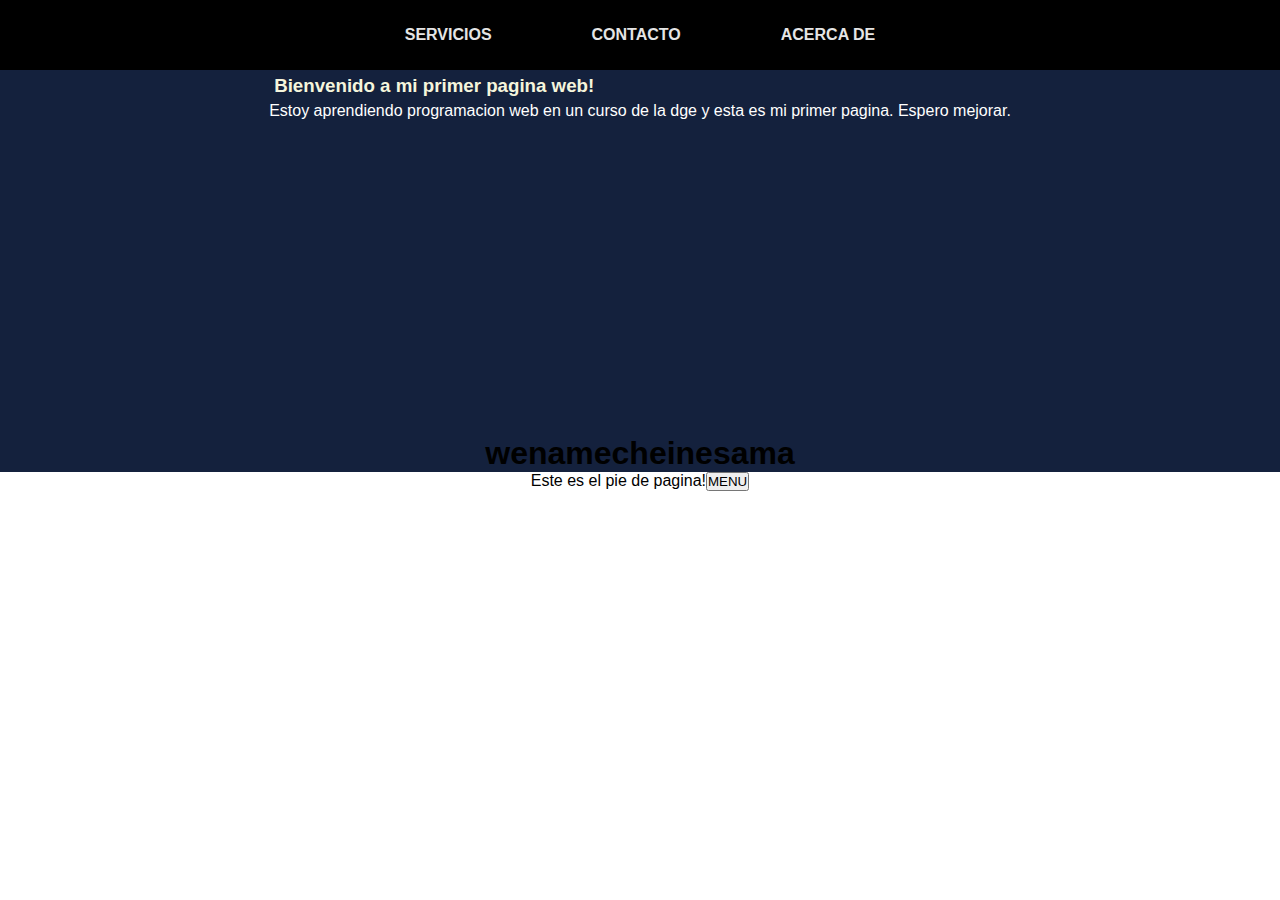
<file: index.html>
<!DOCTYPE html>
<html lang="en">
<head>
    <meta charset="UTF-8">
    
    <title>index.html</title>
    <link rel="stylesheet" href="style.css">
    <meta viewport>
    <script defer src="main.js"></script>
    
</head>
<body>

    <header id="encabezado">

        <button class="boton">MENU</button>

        

        <div>
            

        <nav class="barra" role="navigation">

            
            <h3 class="titulo">Lucy's page</h3>

            <ul id="listas">

                

                <li><a href="services.html"  class="lista"> SERVICIOS</a> </li>

                

                <li><a href="contact.html"  class="lista"> CONTACTO </a>  </li>

                <li><a href="about.html"  class="lista"> ACERCA DE </a>  </li>

                

            </ul>

           

        </nav>

        </div>




    </header>

    <main>

        <div class="container">

        <h3>Bienvenido a mi primer pagina web!</h1>

        <p>Estoy aprendiendo programacion web en un curso de la dge y esta es mi primer pagina. Espero mejorar.</p>

    </div>

    <iframe width="560" height="315" src="https://www.youtube.com/embed/HyHNuVaZJ-k?si=n7kYsIwsVNAwkEXh" title="YouTube video player" frameborder="0" allow="accelerometer; autoplay; clipboard-write; encrypted-media; gyroscope; picture-in-picture; web-share" allowfullscreen></iframe>
    
     <div class="container greeting">

        <h1>wenamecheinesama</h1>
     </div>

    </main>

    <footer> Este es el pie de pagina! <button class="button">MENU</button></footer>

    





</body>
</html>
</file>
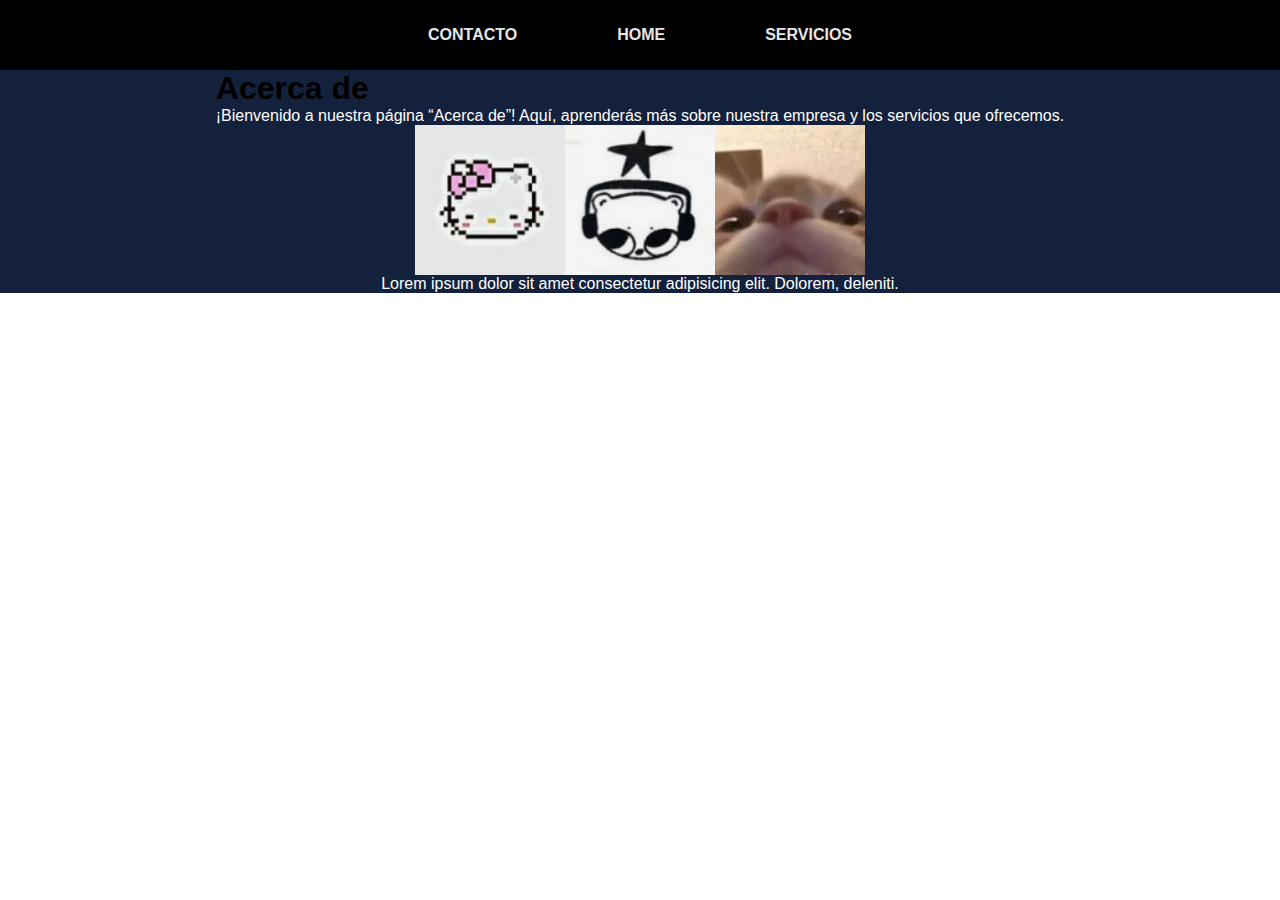
<file: about.html>
<!DOCTYPE html>
<html lang="en">
<head>
    <meta charset="UTF-8">
    
    <title>index.html</title>
    <link rel="stylesheet" href="style.css">
    <meta viewport>
    <script defer src="main.js"></script>
    
</head>
<body>

    <header id="encabezado">

        <button class="boton">MENU</button>

        <div>
            

        <nav class="barra" role="navigation">
            

            <ul id="listas">

                

                <li><a href="contact.html"  class="lista"> CONTACTO</a> </li>

                

                <li><a href="index.html"  class="lista"> HOME</a>  </li>

                <li><a href="services.html"  class="lista"> SERVICIOS</a> </li>



                

            </ul>

           

        </nav>

        </div>




    </header>

    <main>

    
        <div class="container">

            <h1>Acerca de</h1>

            <p>¡Bienvenido a nuestra página “Acerca de”! Aquí, aprenderás más sobre nuestra empresa y los servicios que ofrecemos.</p>
            
        <div class="imagenes">
            <img src="img/sticker.png" class="img">
            <img src="img/nose2.jpg"  class="img">
            <img src="img/nose.jpg"   class="img">
        </div>

        <div class="greeting">
            <p>Lorem ipsum dolor sit amet consectetur adipisicing elit. Dolorem, deleniti.</p>
        </div>



        </div>

    </main>



</body>
</html>
</file>
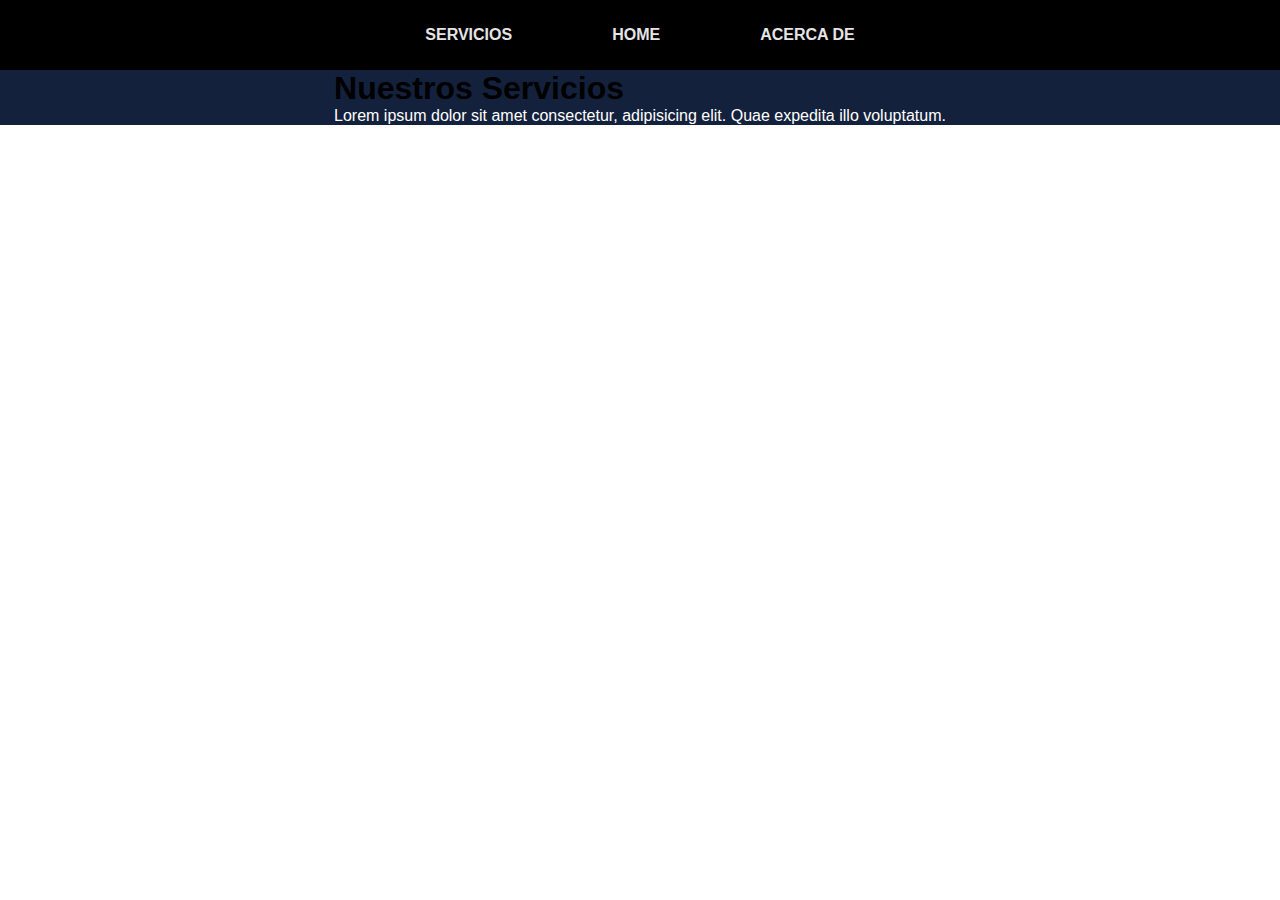
<file: contact.html>
<!DOCTYPE html>
<html lang="en">
<head>
    <meta charset="UTF-8">
    
    <title>Index.html</title>
    <link rel="stylesheet" href="style.css">
    <meta viewport>
    <script defer src="main.js"></script>
    
</head>
<body>

    <header id="encabezado">

        <button class="boton">MENU</button>

        <div>
            

        <nav class="barra" role="navigation">
            

            <ul id="listas">

                

                <li><a href="services.html" class="lista"> SERVICIOS</a> </li>

                

                <li><a href="index.html"  class="lista"> HOME</a>  </li>

                <li><a href="about.html"  class="lista"> ACERCA DE </a>  </li>

                

            </ul>

           

        </nav>

        </div>




    </header>

    <main>
        <div class="container">

            <h1>Nuestros Servicios</h1>

            <p>Lorem ipsum dolor sit amet consectetur, adipisicing elit. 
                Quae expedita illo voluptatum.</p>



        </div>









    </main>

    





</body>
</html>
</file>
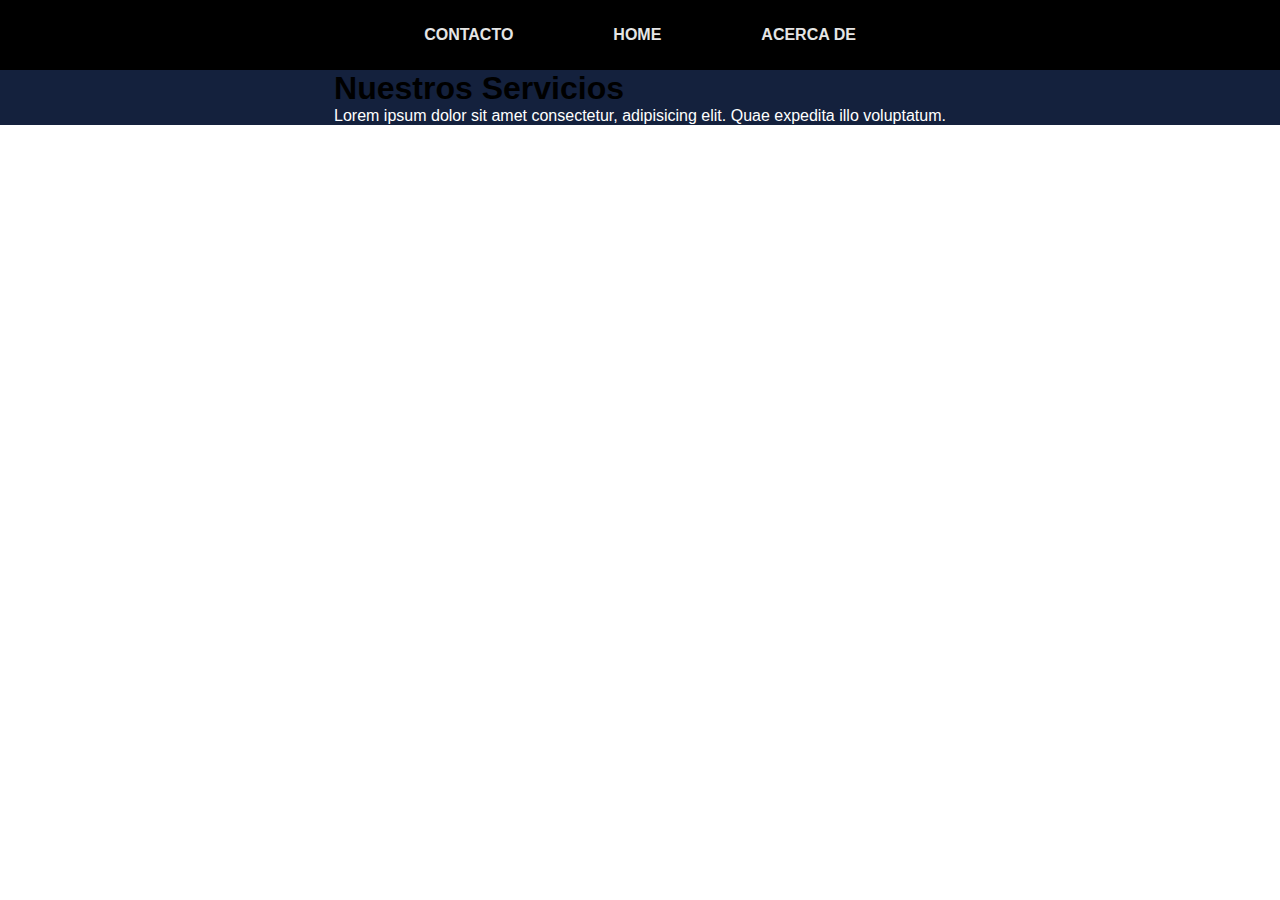
<file: services.html>
<!DOCTYPE html>
<html lang="en">
<head>
    <meta charset="UTF-8">
    
    <title>index.html</title>
    <link rel="stylesheet" href="style.css">
    <meta viewport>
    <script defer src="main.js"></script>
    
</head>
<body>

    <header id="encabezado">

        <button class="boton">MENU</button>

        <div>
            

        <nav class="barra" role="navigation">
            

            <ul id="listas">

                

                <li><a href="contact.html"  class="lista"> CONTACTO</a> </li>

                

                <li><a href="index.html"  class="lista"> HOME</a>  </li>

                <li><a href="about.html"  class="lista"> ACERCA DE </a>  </li>

                

            </ul>

           

        </nav>

        </div>




    </header>

    <main>
        <div class="container">

            <h1>Nuestros Servicios</h1>

            <p>Lorem ipsum dolor sit amet consectetur, adipisicing elit. 
                Quae expedita illo voluptatum.</p>



        </div>









    </main>

    





</body>
</html>
</file>
<file: style.css>
*{
    margin: 0;
    font-family: Arial, Helvetica, sans-serif;
    

    padding: 0;
   
}


#encabezado{
    background-color: #000000;
    margin: 0%;
    width: 100%;
    height: 70px;
    display: flex;
    justify-content: center;
    align-items: center;
    position: fixed;
    top: 0;
}

#listas{

    display: flex;
    flex-direction: row;
    justify-content: center;
    list-style: none;

    
}
.lista{
    margin: 50px;
    
}
a:hover{
    color: #fca311;
    transition: 0.5s;
    font-size: 20px;
    
}
a{
    text-decoration: none;
    color: #e5e5e5;
    font-weight: 900;


}
#barra{
    
    margin: 0 auto;
 
}
body{
    font-family: Arial, Helvetica, sans-serif;
    margin-top: 70px;
}

.boton{
    color: white;
    border:none;
    background: none;
    display: none;
   

    
}


.imagenes{
    display: flex;
    flex-direction: row;
    justify-content: center;
    
    align-self: center;
}

.img{
   
    width: 150px;
}

h3{
    color: beige;
    margin: 5px;

}

p{
    color: white;
}
main{
    display: flex;
    flex-direction: column;
    justify-content: center;
    align-items: center;
    background-color: #14213d;
}
footer{
    display: flex;
    justify-content: center;
}


.greeting {
    
    text-align: center;

}
.titulo{
    display: none;
}



    






@media(max-width: 800px){

    #encabezado{
        background-color: black;
        display: flex;
        flex-direction: column;
        
    }
    .titulo{
        display: block;
        text-align: center;
        font-size: 40px;
        
    }
    #listas{
        display: flex;
        
        flex-direction: column;
        align-items: center;
        padding: 5px 0;
        margin: 5px 0px;
       
    }
    .barra{
        width: 300px;
        height: 100%;
        background-color:rgb(61, 56, 56);
        flex-direction: column;
        align-items: center;
        position: fixed;
        top: 0;

        right: 100%;

        transition: left 0.3s;
    }

    a{
        font-size: 15px;
        color: gray;
        
        margin: 0;
        padding: 0;

    }
    li{
        margin: 5px;
    }
    a:hover{
        font-size: 15px;
    }

    .boton{
        color: white;
        border:none;
        background: none;
        display: flex;
        align-self: flex-end;
        font-family: sans-serif;
        margin: 15px;
    }

    .barra_visible{
        left: 0;
    
    }
    
    main{
        height: 700px;
    }

    
   

}
</file>
